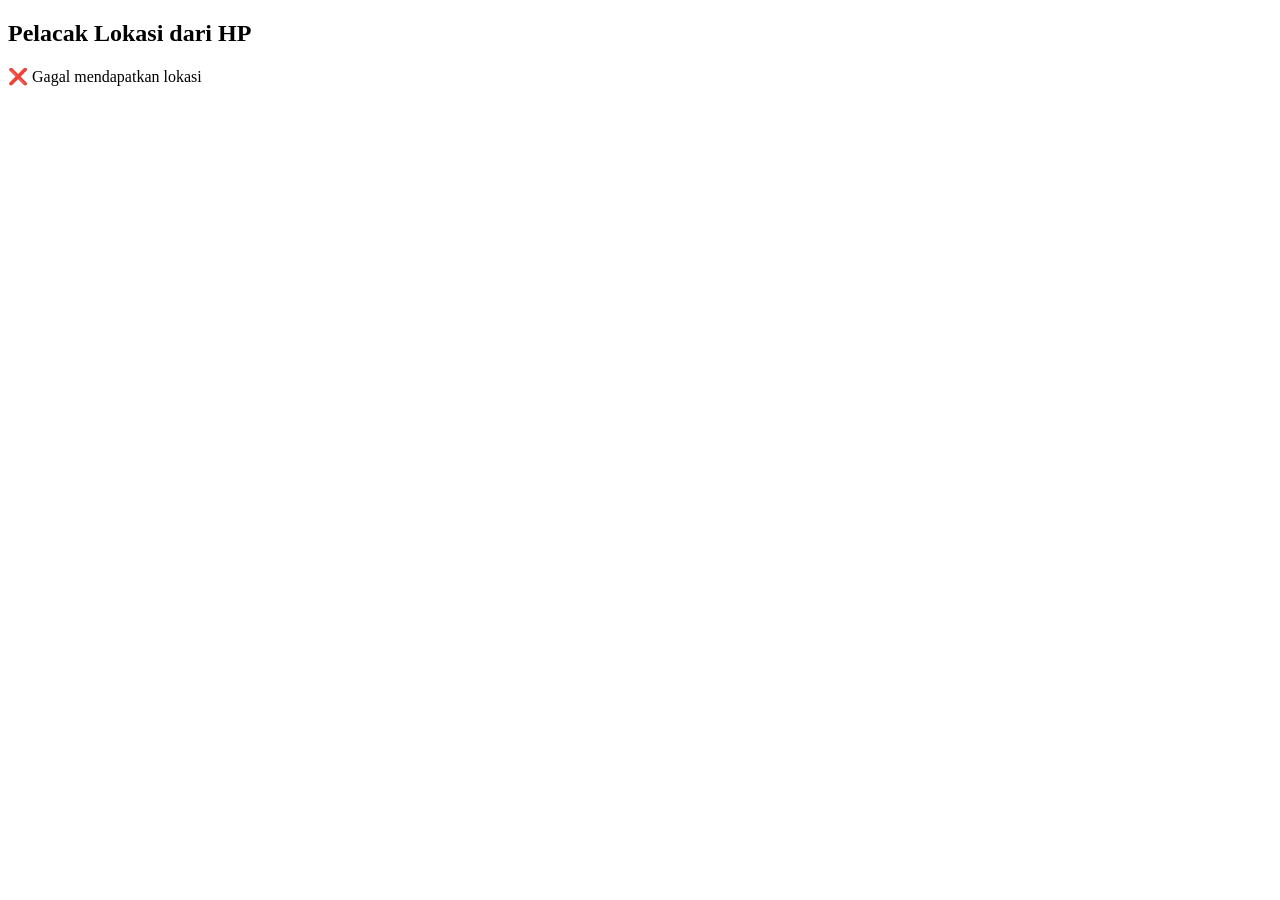
<file: templates/child_tracker.html>
<!DOCTYPE html>
<html>
<head>
    <title>Pelacak Lokasi Anak</title>
    <meta name="viewport" content="width=device-width, initial-scale=1.0">
</head>
<!-- ✅ Simpan user_id dari session sebagai atribut -->
<body data-user-id="{{ session['user_id'] }}">
    <h2>Pelacak Lokasi dari HP</h2>
    <p id="status">📡 Menunggu lokasi...</p>

    <script>
        const status = document.getElementById("status");
        const userId = document.body.dataset.userId;

        function sendToServer(lat, lng) {
            fetch("/api/update_location", {
                method: "POST",
                headers: { "Content-Type": "application/json" },
                body: JSON.stringify({
                    latitude: lat,
                    longitude: lng,
                    user_id: userId
                })
            })
            .then(res => res.json())
            .then(data => {
                console.log("Lokasi berhasil dikirim:", data);
                status.innerText = `✅ Lokasi terkirim: ${lat.toFixed(5)}, ${lng.toFixed(5)}`;
            })
            .catch(err => {
                console.error("Gagal kirim:", err);
                status.innerText = "❌ Gagal mengirim lokasi";
            });
        }

        function startTracking() {
            if (navigator.geolocation) {
                navigator.geolocation.watchPosition(
                    pos => {
                        const lat = pos.coords.latitude;
                        const lng = pos.coords.longitude;
                        sendToServer(lat, lng);
                    },
                    err => {
                        console.error("GPS error:", err);
                        status.innerText = "❌ Gagal mendapatkan lokasi";
                    },
                    { enableHighAccuracy: true, timeout: 10000, maximumAge: 0 }
                );
            } else {
                status.innerText = "❌ GPS tidak didukung di browser ini";
            }
        }

        // Jalankan pelacakan saat halaman terbuka
        startTracking();
    </script>
</body>
</html>
</file>
